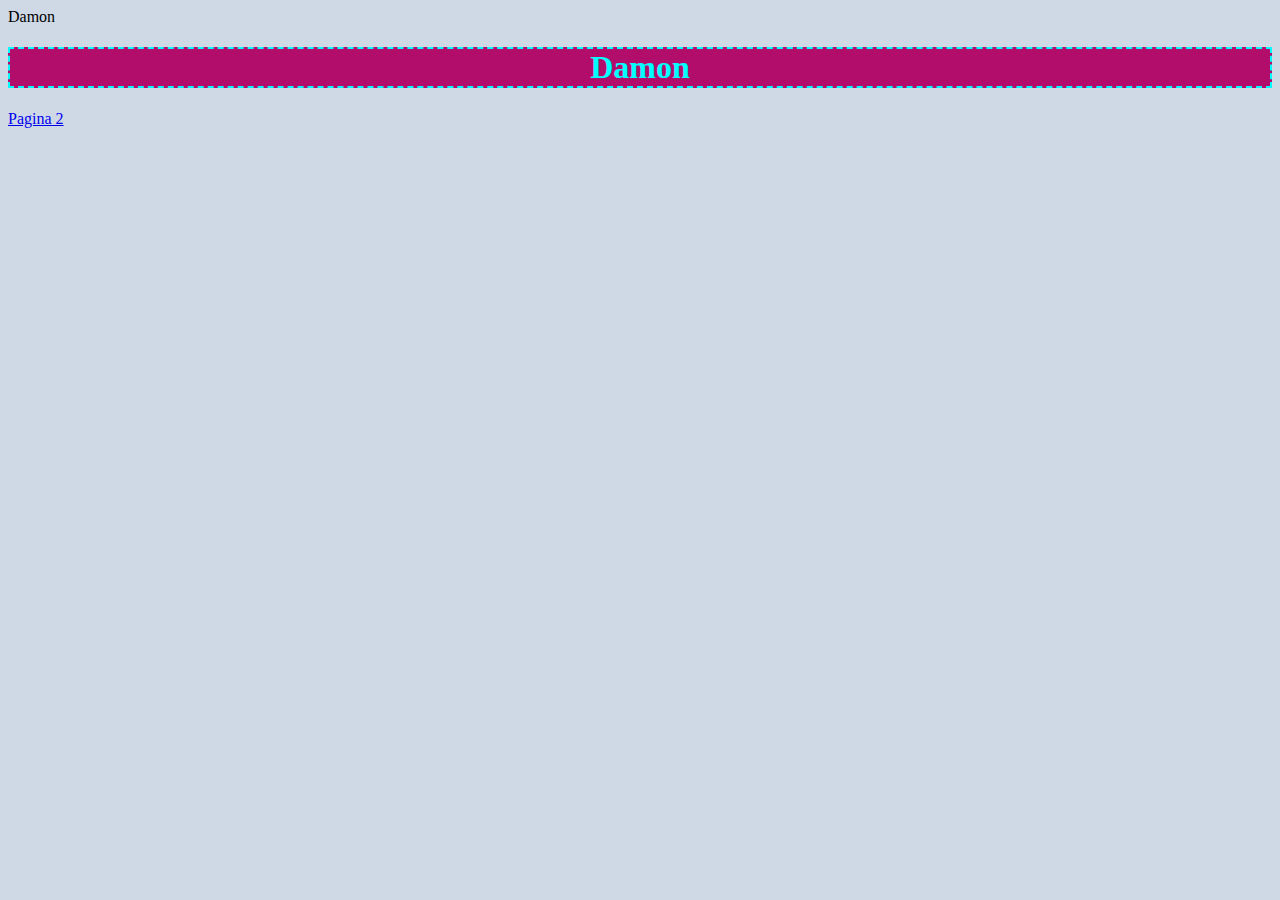
<file: index.html>
<!DOCTYPE html>
<html lang="pt-Br">
<head>
    <meta charset="UTF-8">
    <meta name="viewport" content="width=device-width, initial-scale=1.0">
    <meta name="description" content=" Historia de suspense" >
    <meta name ="author" content="Keila Rodrigues"
    <title>Damon</title>
    <link rel="stylesheet" href="css/styles.css">

   
</head>
<body>

<h1>Damon</h1>
   
    <a href="Damon.html">Pagina 2</a>
</body>
</html>
</file>
<file: css/styles.css>
h1{
    color:aqua;
    text-align: center;
    border-style: dashed;
    border-width: 2px;
    background-color: rgb(179, 13, 107);
}




body{
    background-color: rgb(207, 217, 230);
}
</file>
